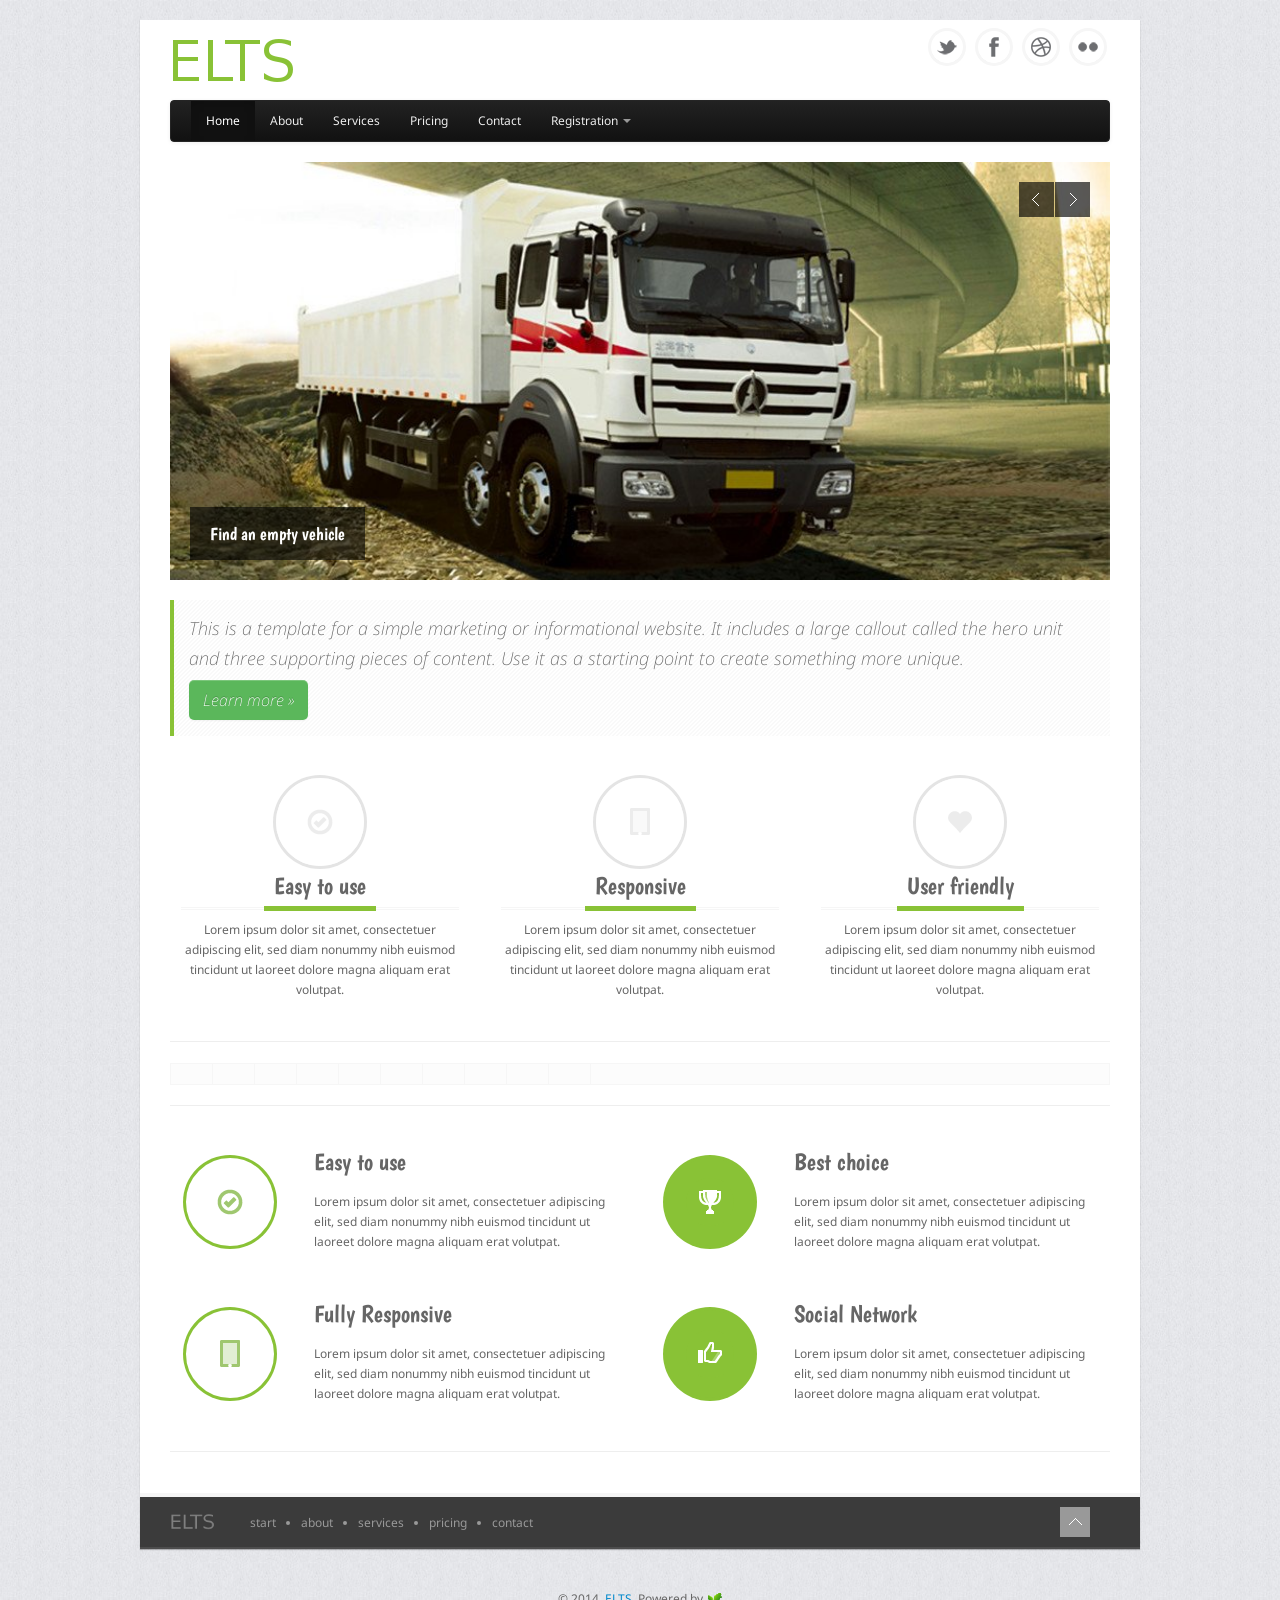
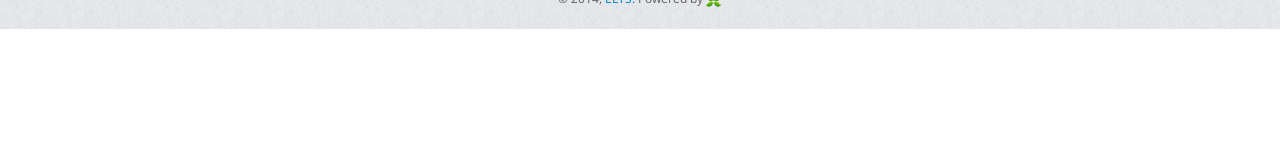
<file: elts_lorry/index.html>
<!DOCTYPE html>
<html lang="en">
<head>

	<!-- start: Meta -->
	<meta charset="utf-8">
	<title>ELTS</title> 
	<meta name="description" content="FreeME:Bootstrap Theme"/>
	<meta name="keywords" content="Template, Theme, web, html5, css3" />
	<meta name="author" content="Łukasz Holeczek from creativeLabs"/>
	<!-- end: Meta -->
	
	<!-- start: Mobile Specific -->
	<meta name="viewport" content="width=device-width, initial-scale=1, maximum-scale=1">
	<!-- end: Mobile Specific -->
	
	<!-- start: Facebook Open Graph -->
	<meta property="og:title" content=""/>
	<meta property="og:description" content=""/>
	<meta property="og:type" content=""/>
	<meta property="og:url" content=""/>
	<meta property="og:image" content=""/>
	<!-- end: Facebook Open Graph -->

    <!-- start: CSS -->
    <link href="css/bootstrap.css" rel="stylesheet">
    <link href="css/bootstrap-responsive.css" rel="stylesheet">
	<link href="css/style.css" rel="stylesheet">
	<link rel="stylesheet" type="text/css" href="http://fonts.googleapis.com/css?family=Droid+Sans:400,700">
	<link rel="stylesheet" type="text/css" href="http://fonts.googleapis.com/css?family=Droid+Serif">
	<link rel="stylesheet" type="text/css" href="http://fonts.googleapis.com/css?family=Boogaloo">
	<link rel="stylesheet" type="text/css" href="http://fonts.googleapis.com/css?family=Economica:700,400italic">
	<!-- end: CSS -->

    <!-- Le HTML5 shim, for IE6-8 support of HTML5 elements -->
    <!--[if lt IE 9]>
      <script src="http://html5shim.googlecode.com/svn/trunk/html5.js"></script>
    <![endif]-->

</head>
<body>
	
	<!--start: Wrapper -->
	<div id="wrapper">
		
		<!--start: Container -->
		<div class="container">
		
		
			<!--start: Header -->
			<header>
			
				<!--start: Row -->
				<div class="row">
					
					<!--start: Logo -->
					<div class="logo span4">
						<a class="brand" href="#"><img src="img/ELTS-logo.png"></a>
					</div>
					<!--end: Logo -->
					
					<!--start: Social Links -->
					<div class="span8">
						<div id="social-links">
							<ul class="social-small-grid">
								<li>
									<div class="social-small-item">				
										<div class="social-small-info-wrap">
											<div class="social-small-info">
												<div class="social-small-info-front social-small-twitter">
													<a href="http://twitter.com"></a>
												</div>
												<div class="social-small-info-back social-small-twitter-hover">
													<a href="http://twitter.com"></a>
												</div>	
											</div>
										</div>
									</div>
								</li>
								<li>
									<div class="social-small-item">				
										<div class="social-small-info-wrap">
											<div class="social-small-info">
												<div class="social-small-info-front social-small-facebook">
													<a href="http://facebook.com"></a>
												</div>
												<div class="social-small-info-back social-small-facebook-hover">
													<a href="http://facebook.com"></a>
												</div>	
											</div>
										</div>
									</div>
								</li>
								<li>
									<div class="social-small-item">				
										<div class="social-small-info-wrap">
											<div class="social-small-info">
												<div class="social-small-info-front social-small-dribbble">
													<a href="http://dribbble.com"></a>
												</div>
												<div class="social-small-info-back social-small-dribbble-hover">
													<a href="http://dribbble.com"></a>
												</div>	
											</div>
										</div>
									</div>
								</li>
								<li>
									<div class="social-small-item">				
										<div class="social-small-info-wrap">
											<div class="social-small-info">
												<div class="social-small-info-front social-small-flickr">
													<a href="http://flickr.com"></a>
												</div>
												<div class="social-small-info-back social-small-flickr-hover">
													<a href="http://flickr.com"></a>
												</div>	
											</div>
										</div>
									</div>
								</li>
							</ul>
						</div>
					</div>
					<!--end: Social Links -->
					
				</div>
				<!--end: Row -->
						
			</header>
			<!--end: Header-->
			
			<!--start: Navigation-->	
			<div class="navbar navbar-inverse">
    			<div class="navbar-inner">
        			<div class="container">
          				<a class="btn btn-navbar" data-toggle="collapse" data-target=".nav-collapse">
            				<span class="icon-bar"></span>
            				<span class="icon-bar"></span>
            				<span class="icon-bar"></span>
          				</a>
          				<div class="nav-collapse collapse">
            				<ul class="nav">
              					<li class="active"><a href="#">Home</a></li>
              					<li><a href="#">About</a></li>
								<li><a href="#">Services</a></li>
								<li><a href="#">Pricing</a></li>
              					<li><a href="#">Contact</a></li>
              					<li class="dropdown">
                					<a href="#" class="dropdown-toggle" data-toggle="dropdown">Registration <b class="caret"></b></a>
                					<ul class="dropdown-menu">
                  						<li><a href="http://localhost/elts_lorry/registration/owner">Vehicle Owner</a></li>
                  						<li><a href="http://localhost/elts_lorry/registration/agent">Vehicle Agent</a></li>
                  						<li><a href="http://localhost/elts_lorry/registration/client">Vehicle Seeker</a></li>                  						
                					</ul>
              					</li>
            				</ul>
          				</div>
        			</div>
      			</div>
    		</div>
			<!--end: Navigation-->
			
		</div>
		<!--end: Container-->
				
		<!--start: Container -->
    	<div class="container">
	
			<!-- start: Flexslider -->
			<div class="slider">
			
				<div class="flexslider">
					<ul class="slides">

						<li>
							<img src="img/slider/banner1.jpg" alt="" />
							<div class="slide-caption n hidden-phone">
								<h3>Find an empty vehicle</h3>
								<p>
									
								</p>
							</div>
						</li>

						<li>
							<img src="img/slider/banner2.jpg" alt="" />
							<div class="slide-caption hidden-phone">
								<h3>Load your goods</h3>
								<p>
									
								</p>
							</div>
						</li>

						<li>
							<img src="img/slider/banner3.jpg" alt="" />
                            <div class="slide-caption hidden-phone">
								<h3>Deliver goods to clients</h3>
								<p>
									
								</p>
							</div>
						</li>

					</ul>
				</div>
			
			</div>
			<!-- end: Flexslider -->

      		<!-- start: Hero Unit - Main hero unit for a primary marketing message or call to action -->
      		<div class="hero-unit">
        		<p>
					This is a template for a simple marketing or informational website. It includes a large callout called the hero unit and three supporting pieces of content. Use it as a starting point to create something more unique.
				</p>
        		<p><a class="btn btn-success btn-large">Learn more &raquo;</a></p>
      		</div>
			<!-- end: Hero Unit -->

      		<!-- start: Row -->
      		<div class="row">
	
        		<div class="span4">
          			<div class="icons-box">
						<i class="ico-ok circle big"></i>
						<div class="title"><h3>Easy to use</h3></div>
						<p>
							Lorem ipsum dolor sit amet, consectetuer adipiscing elit, sed diam nonummy nibh euismod tincidunt ut laoreet dolore magna aliquam erat volutpat.
						</p>
						<div class="clear"></div>
					</div>
        		</div>

        		<div class="span4">
          			<div class="icons-box">
						<i class="ico-ipad circle big"></i>
						<div class="title"><h3>Responsive</h3></div>
						<p>
							Lorem ipsum dolor sit amet, consectetuer adipiscing elit, sed diam nonummy nibh euismod tincidunt ut laoreet dolore magna aliquam erat volutpat.
						</p>
						<div class="clear"></div>
					</div>
        		</div>

        		<div class="span4">
          			<div class="icons-box">
						<i class="ico-heart circle big"></i>
						<div class="title"><h3>User friendly</h3></div>
						<p>
							Lorem ipsum dolor sit amet, consectetuer adipiscing elit, sed diam nonummy nibh euismod tincidunt ut laoreet dolore magna aliquam erat volutpat.
						</p>
						<div class="clear"></div>
					</div>
        		</div>

      		</div>
			<!-- end: Row -->
      		
			<hr>
		
			<!-- start Clients List -->	
			<div class="clients-carousel">
		
				<ul class="slides clients">
					<li><img src="img/logos/1.png" alt=""/></li>
					<li><img src="img/logos/2.png" alt=""/></li>	
					<li><img src="img/logos/3.png" alt=""/></li>
					<li><img src="img/logos/4.png" alt=""/></li>
					<li><img src="img/logos/5.png" alt=""/></li>
					<li><img src="img/logos/6.png" alt=""/></li>
					<li><img src="img/logos/7.png" alt=""/></li>
					<li><img src="img/logos/8.png" alt=""/></li>
					<li><img src="img/logos/9.png" alt=""/></li>
					<li><img src="img/logos/10.png" alt=""/></li>		
				</ul>
		
			</div>
			<!-- end Clients List -->
		
			<hr>
			
			<!-- start: Row -->
			<div class="row">
				
				<!-- start: Icon Boxes -->
				<div class="icons-box-vert-container">

					<!-- start: Icon Box Start -->
					<div class="span6">
						<div class="icons-box-vert">
							<i class="ico-ok ico-color circle-color big"></i>
							<div class="icons-box-vert-info">
								<h3>Easy to use</h3>
								<p>Lorem ipsum dolor sit amet, consectetuer adipiscing elit, sed diam nonummy nibh euismod tincidunt ut laoreet dolore magna aliquam erat volutpat.</p>
							</div>
							<div class="clear"></div>
						</div>
					</div>
					<!-- end: Icon Box-->

					<!-- start: Icon Box Start -->
					<div class="span6">
						<div class="icons-box-vert">
							<i class="ico-cup  ico-white circle-color-full big-color"></i>
							<div class="icons-box-vert-info">
								<h3>Best choice</h3>
								<p>Lorem ipsum dolor sit amet, consectetuer adipiscing elit, sed diam nonummy nibh euismod tincidunt ut laoreet dolore magna aliquam erat volutpat.</p>
							</div>
							<div class="clear"></div>
						</div>
					</div>
					<!-- end: Icon Box -->

					<!-- start: Icon Box Start -->
					<div class="span6">
						<div class="icons-box-vert">
							<i class="ico-ipad ico-color circle-color big"></i>
							<div class="icons-box-vert-info">
								<h3>Fully Responsive</h3>
								<p>Lorem ipsum dolor sit amet, consectetuer adipiscing elit, sed diam nonummy nibh euismod tincidunt ut laoreet dolore magna aliquam erat volutpat.</p>
							</div>
							<div class="clear"></div>
						</div>
					</div>
					<!-- end: Icon Box -->

					<!-- start: Icon Box Start -->
					<div class="span6">
						<div class="icons-box-vert">
							<i class="ico-thumbs-up  ico-white circle-color-full big-color"></i>
							<div class="icons-box-vert-info">
								<h3>Social Network</h3>
								<p>Lorem ipsum dolor sit amet, consectetuer adipiscing elit, sed diam nonummy nibh euismod tincidunt ut laoreet dolore magna aliquam erat volutpat.</p>
							</div>
							<div class="clear"></div>
						</div>
					</div>
					<!-- end: Icon Box -->

				</div>
				<!-- end: Icon Boxes -->
				<div class="clear"></div>
			</div>
			<!-- end: Row -->
			
			<hr>
			
		</div>
		<!--end: Container-->
				
		<!--start: Container -->
    	<div class="container">		

      		<!-- start: Footer Menu -->
			<div id="footer-menu" class="hidden-tablet hidden-phone">

				<!-- start: Container -->
				<div class="container">
				
					<!-- start: Row -->
					<div class="row">

						<!-- start: Footer Menu Logo -->
						<div class="span1">
							<div id="footer-menu-logo">
								<a href="#"><img src="img/elts-footer-menu.png" alt="logo" /></a>
							</div>
						</div>
						<!-- end: Footer Menu Logo -->

						<!-- start: Footer Menu Links-->
						<div class="span10">
						
							<div id="footer-menu-links">

								<ul id="footer-nav">

									<li><a href="default.aspx">Start</a></li>

									<li><a href="#">About</a></li>

									<li><a href="#">Services</a></li>

									<li><a href="#">Pricing</a></li>
								
									<li><a href="#">Contact</a></li>

								</ul>

							</div>
						
						</div>
						<!-- end: Footer Menu Links-->

						<!-- start: Footer Menu Back To Top -->
						<div class="span1">
							
							<div id="footer-menu-back-to-top">
								<a href="#"></a>
							</div>
					
						</div>
						<!-- end: Footer Menu Back To Top -->
				
					</div>
					<!-- end: Row -->
				
				</div>
				<!-- end: Container  -->	

			</div>	
			<!-- end: Footer Menu -->

			
	
		</div>
		<!-- end: Container  -->

	</div>
	<!-- end: Wrapper  -->


	<!-- start: Copyright -->
	<div id="copyright">
	
		<!-- start: Container -->
		<div class="container">
		
				<p>
					&copy; 2014, <a href="http://bootstrapmaster.com" alt="Bootstrap Themes">ELTS. </a> Powered by <a href="http://www.rtlxgroups.com" title=""> <img src="img/rtlx-logo.png" alt="RTLx Groups" /></a>
				</p>
	
		</div>
		<!-- end: Container  -->
		
	</div>	
	<!-- end: Copyright -->

<!-- start: Java Script -->
<!-- Placed at the end of the document so the pages load faster -->
<script src="js/jquery-1.8.2.js"></script>
<script src="js/bootstrap.js"></script>
<script src="js/flexslider.js"></script>
<script src="js/carousel.js"></script>
<script def src="js/custom.js"></script>
<!-- end: Java Script -->

</body>
</html>
</file>
<file: elts_lorry/css/style.css>
/*!
* Author: Łukasz Holeczek
* Template: FreeME - HTML5 Responsive Bootstrap Theme
* Version: 1.0.0 
* Bootstrap version: 2.1.1
* Copyright 2013 creativeLabs
* www: http://bootstrapmaster.com
* mail: lukasz@bootstrapmaster.com
* You can dowload this theme on WrapBootstrap: http://bootstrapmaster.com
* You can find our other themes on: http://bootstrapmaster.com
*/


/* Import Section
=================================================================== */
@import url("icons.css");				/* Icons. */
@import url("icons-color.css");			/* Icons. */  
@import url("social-icons.css");		/* Social Icons */
@import url("hover.css");				/* Hover CSS3 Effect */

.clear {
	clear:both;
}

body {
	background: url(../img/bg-repeat.jpg);
	font-family: 'Droid Sans';
	font-size: 12px;
	color: #666;
}

h1, h2, h3, h4, h5, h6 {
	font-family: "Boogaloo" !important;
	font-weight: normal;
	color: #666;
}

.title {
	border-bottom: 3px double #f6f6f6;
	margin-bottom: 10px;
}

.title h1, .title h2, .title h3, .title h4, .title h5, .title h6 {
	border-bottom: 5px solid #89c236 !important;
	margin-bottom: -4px !important;
	display: inline-block !important;
	padding: 0px 10px !important;
	margin-left:15px !important;
	margin-right:15px !important;
}

#wrapper {
	background: #fff;
	-webkit-box-shadow: 0px 1px 1px rgba(0,0,0,.25);
	   -moz-box-shadow: 0px 1px 1px rgba(0,0,0,.25);
		    box-shadow: 0px 1px 1px rgba(0,0,0,.25);
}

/* #Lists
================================================== */
	ul, ol { margin: 0; }
	ul { list-style: none outside; }
	ol { list-style: decimal; }
	ol, ul.square, ul.circle, ul.disc { margin-left: 30px; }
	ul.square { list-style: square outside; }
	ul.circle { list-style: circle outside; }
	ul.disc { list-style: disc outside; }
	ul ul, ul ol,
	ol ol, ol ul {}
	ul ul li, ul ol li,
	ol ol li, ol ul li {}



/* Header
=================================================================== */
	
header {
	height: 80px;
	background: #fff;
}

.logo img {
	margin-top:15px;
}

#social-links {
	margin-top:5px;
	float: right;
}

.navbar, 
.navbar-inner, 
.nav {
	/*background: #333 !important;  sathya*/ 
}

.navbar .nav > li > a {
  color: #eee;

}

.navbar .nav > li > a:focus,
.navbar .nav > li > a:hover {
  background-color: #89c236 !important;	
  color: #fff;
}

.navbar .nav > .active > a:hover,
.navbar .nav > .active > a:focus {
  color: #fff;
  text-decoration: none;
  background-color: #89c236 !important;	
  -webkit-box-shadow: inset 0 3px 8px rgba(0, 0, 0, 0.125);
     -moz-box-shadow: inset 0 3px 8px rgba(0, 0, 0, 0.125);
          box-shadow: inset 0 3px 8px rgba(0, 0, 0, 0.125);
}

.dropdown-menu li > a:hover,
.dropdown-menu li > a:focus,
.dropdown-submenu:hover > a {
  color: #ffffff;
  background: #89c236 !important;	
}

.dropdown-menu .active > a,
.dropdown-menu .active > a:hover {
  color: #ffffff;
  background: #89c236 !important;	
}


/* Flexslider
=================================================================== */

/* Browser Resets
=================================================================== */
.flex-container a:active,
.flexslider a:active,
.flex-container a:focus,
.flexslider a:focus  {outline: none;}
.slides,
.flex-control-nav,
.flex-direction-nav {margin: 0; padding: 0; list-style: none;} 


/* Necessary Styles
=================================================================== */
.flexslider {margin: 0; padding: 0;}

/* Hide the slides before the JS is loaded. Avoids image jumping */
.flexslider .slides > li {position: relative;  zoom: 1; display: none; -webkit-backface-visibility: hidden;}
.flexslider .slides img {width: 100%; display: block;}
.flex-pauseplay span {text-transform: capitalize;}

/* Suggested container for "Slide" animation setups. Can replace this with your own, if you wish */
.flexslider {position: relative;  zoom: 1; z-index: 50;}

/* Clearfix for the .slides element */
.slides:after {content: "."; display: block; clear: both; visibility: hidden; line-height: 0; height: 0;} 
html[xmlns] .slides {display: block;} 
* html .slides {height: 1%;}

/* No JavaScript Fallback */
/* If you are not using another script, such as Modernizr, make sure you
 * include js that eliminates this class on page load */
.no-js .slides > li:first-child {display: block;}


/* Default Styles
=================================================================== */
.flexslider {
	background: #fff;
	zoom: 1;
}

.ie7 .flexslider {margin-bottom: -30px;}

.flex-viewport {max-height: 2000px;}
.loading .flex-viewport {max-height: 300px;}
.flexslider .slides {zoom: 1;}


/* Direction Nav
=================================================================== */

.flex-direction-nav a {
	width: 35px;
	height: 35px;
	display: block;
	background-color: #555;
	top: 20px;
	right: 20px;
	float: none;
	position: absolute;
	cursor: pointer;
	text-indent: -9999px;
	background-color: #222;
	background: rgba(0, 0, 0, 0.65);
	*bottom: 50px;
	-webkit-transition: all 0.1s ease-in-out;
	-moz-transition: all 0.1s ease-in-out;
	-o-transition: all 0.1s ease-in-out;
	-ms-transition: all 0.1s ease-in-out;
	transition: all 0.1s ease-in-out;
}

.flex-direction-nav .flex-next {
	background-image: url(../img/slider-control-right.png);
	background-repeat: no-repeat;
	background-position: 52% 50%;
}

.flex-direction-nav .flex-prev {
	margin-right: 36px;
	background-image: url(../img/slider-control-left.png);
	background-repeat: no-repeat;
	background-position: 48% 50%;
}

.flex-direction-nav .flex-prev:hover,
.flex-direction-nav .flex-next:hover {
	background-color:#72b626;
	opacity: 1;
}

.subpage .flex-direction-nav a {bottom: 0px; right: 0px; *bottom: 30px;}


/* Control Nav
=================================================================== */
.flex-control-nav {
	width: 100%;
	position: absolute;
	bottom: -30px;
	text-align: center;
}
	
.flex-control-nav li {
	margin: 0 3px 0 0;
	display: inline-block;
	zoom: 1;
	*display: inline;
}
	
.flex-control-paging li a {
	width: 14px;
	height: 14px;
	display: block;
	background: #c8c8c8;
	cursor: pointer;
	text-indent: -9999px;
	-webkit-border-radius: 20px;
	-moz-border-radius: 20px;
	-o-border-radius: 20px;
	border-radius: 20px;
}
	
.flex-control-paging li a:hover,
.flex-control-paging li a.flex-active {
	background: #505050;
}
	
.flex-control-paging li a.flex-active {
	cursor: default;
}


/* Caption
=================================================================== */
.slide-caption {
	width: auto;
	max-width: 30%;
	padding: 10px 20px;
	margin: 0 0 0px 0px;
	position: absolute;
	display: block;
	left: 20px;
	bottom: 20px;
	background-color: #222;
	background: rgba(0, 0, 0, 0.7);
}

.slide-caption.n {background-color: #222; background: rgba(0, 0, 0, 0.6);}
	
.slide-caption h3 {
	color: #fff;
	font-size: 18px;
	margin:0;
	line-height: 33px;
}
	
.slide-caption p {
	margin:0;
	line-height: 19px;
	color: #bbb;
}

/* Notice
====================================================================== */

.hero-unit {
	background: #fff url(../img/bg-k10.png);
	border-left: 4px solid #89c236;
	padding: 13px 13px 13px 15px;
	font-style: italic;
	margin: 20px auto;
	-webkit-border-radius: 0px;
     -moz-border-radius: 0px;
          border-radius: 0px;
	font-size: 14px !important;
}

/* Icon Boxes
=================================================================== */
.icons-box-container {
	float:left;
}

.icons-boxes-container {
	float:left;
}

.icons-box {
	text-align: center;
	border: 1px solid #fff;
	padding: 20px 10px 10px 10px;
}

.icons-box:hover {
	background: #fcfcfc;
	border: 1px solid #f6f6f6;
}

.icons-box h3 {
	margin: 0 auto;
	padding-top: 10px;
	border-bottom: 3px double #f6f6f6;
	margin-bottom: 10px;
}

.icons-box p {
	float: left;
}

.icons-box i {
	float: left;
	margin: -2px 0 0px 0;
}

.icons-box i.circle {
	float: none !important;
	margin: 0 auto !important;
}

.icons-box i.circle-color {
	float: none !important;
	margin: 0 auto !important;
}

.icons-box i.circle-color-full {
	float: none !important;
	margin: 0 auto !important;
}

.circle {
	-webkit-border-radius: 50em;
	-moz-border-radius: 50em;
	border-radius: 50em;
	-webkit-box-shadow: 0px 0px 0px 3px rgba(0,0,0,1);
	   -moz-box-shadow: 0px 0px 0px 3px rgba(0,0,0,1);
		    box-shadow: 0px 0px 0px 3px rgba(0,0,0,1);
	margin: 0 auto;
	opacity: .1;
}

.big {
	border: 20px solid #fff !important;
}

.ico-color {
	background-image: url("../img/icons/green/glyphicons.png");
	opacity: 1;
}

.mini-color {
  background-image: url("../img/icons/green/glyphicons-mini.png");
  opacity: 1;
}

.circle-color {
	background-color: #fff;
	-webkit-border-radius: 50em;
	-moz-border-radius: 50em;
	border-radius: 50em;
	-webkit-box-shadow: 0px 0px 0px 3px #89c236;
	   -moz-box-shadow: 0px 0px 0px 3px #89c236;
		    box-shadow: 0px 0px 0px 3px #89c236;
	margin: 0 auto;
	opacity: 1;
}

.circle-color-full {
	background-color: #89c236;
	-webkit-border-radius: 50em;
	-moz-border-radius: 50em;
	border-radius: 50em;
	-webkit-box-shadow: 0px 0px 0px 3px #89c236;
	   -moz-box-shadow: 0px 0px 0px 3px #89c236;
		    box-shadow: 0px 0px 0px 3px #89c236;
	margin: 0 auto;
	opacity: 1;
}

.big-color {
	border: 20px solid #89c236 !important;
}



/* Icon Boxes Vert
=================================================================== */
.icons-box-vert-container {
	float:left;
}

.icons-boxes-vert-container {
	float:left;
}

.icons-box-vert {
	border: 1px solid #fff;
	padding: 30px 15px 10px 15px;
}

.icons-box-vert:hover {
	background: #fcfcfc;
	border: 1px solid #f6f6f6;
}

.icons-box-vert-info {
	float: right;
	margin-top: -6px;
	margin-bottom: 6px;
	margin-left: 20px;
	width: 70%;
}

.icons-box-vert h3 {
	float: left;
	margin-top: -10px;
}

.icons-box-vert p {
	float: left !important;
}

.icons-box-vert i {
	float: left;
}

.icons-box-vert i.circle {
	float: left !important;
}

.icons-box-vert i.circle {
	-webkit-border-radius: 50em;
	-moz-border-radius: 50em;
	border-radius: 50em;
	-webkit-box-shadow: 0px 0px 0px 3px rgba(0,0,0,1);
	   -moz-box-shadow: 0px 0px 0px 3px rgba(0,0,0,1);
		    box-shadow: 0px 0px 0px 3px rgba(0,0,0,1);
	opacity: .1;
}

.icons-left {
	float: left;
}

/* About
=================================================================== */
.team-name {
	padding: 15px 0;
	border-bottom: 1px solid #e9e9e9;
	margin-bottom: 15px;
	font-family: "Boogaloo";
	font-size: 18px;
	text-align: center;

}

.team-name span {
	font-size: 12px;
	font-weight: normal;
	color: #888;
}

.team-about p {
	padding: 0 0 15px 0;
	border-bottom: 1px solid #e9e9e9;
	margin-bottom: 15px;
}

/* Testimonial's Carousel
=================================================================== */
.testimonial-container {
	position: relative;
}

.testimonials {
	background: #fff;
	border: 1px solid #f6f6f6;
	padding: 20px;
	line-height: 21px;
	-webkit-box-shadow:  0px 1px 1px 0px rgba(180, 180, 180, 0.1);
	box-shadow:  0px 1px 1px 0px rgba(180, 180, 180, 0.1);
}

.testimonials-bg {
	margin-top: -1px;
	display: block;
	width: 200px;
	height: 30px;
}	

.testimonials-author {
	color: #666;
	float: right;
	display: block;
	margin-top: -23px;
	margin-bottom: 20px;
}

.testimonials-author span {
	color:#a0a0a0
}

/* Carousel */
.carousel-disabled,
.mr-rotato-disabled,
.mr-rotato-next, 
.mr-rotato-prev {
	border: 1px solid #f6f6f6;
	display: inline-block;
	margin-right: 1px;
	height: 21px;
	width: 21px;
	-webkit-box-shadow:  0px 1px 1px 0px rgba(180, 180, 180, 0.1);
	box-shadow:  0px 1px 1px 0px rgba(180, 180, 180, 0.1);
	-webkit-transition: all 0.1s ease-in-out;
	-moz-transition: all 0.1s ease-in-out;
	-o-transition: all 0.1s ease-in-out;
	-ms-transition: all 0.1s ease-in-out;
	transition: all 0.1s ease-in-out;
	display: block;
	position: absolute;
	margin-top: -40px;
}

.mr-rotato-next {
	background: url(../img/testimonials-right-01.png) no-repeat 50%;
	background-color: #fff;
	right: -1px;
	z-index: 6;
}

.mr-rotato-prev {
	background: url(../img/testimonials-left-01.png) no-repeat 50%;
	background-color: #fff;
	right: 25px;
	-webkit-box-shadow:  3px 0px 0px 0px #fff;
	box-shadow:  3px 0px 0px 0px #fff;
	z-index: 5;
}

.mr-rotato-next:hover {
	background: url(../img/testimonials-right-02.png) no-repeat 50%;
}

.mr-rotato-prev:hover {
	background: url(../img/testimonials-left-02.png) no-repeat 50%;
}

.mr-rotato-prev:hover,
.mr-rotato-next:hover {
	background-color: #72b626;
	border-color: #72b626;
}


/* Tabs
=================================================================== */
.tabs-nav {
	list-style: none;
	margin: 0;
	overflow: hidden;
	padding: 0;
	width: 100%;
}

.tabs-nav li {
	float: left;
	line-height: 34px;
	overflow: hidden;
	padding: 0;
	position: relative;
	margin: 0 0 -1px 0;
}


.tabs-nav li a {
	background-color: #fcfcfc;
	border: 1px solid #f6f6f6;
	border-right: none;
	border-bottom: 1px solid #f6f6f6;
	color: #888;
	display: block;
	letter-spacing: 0;
	outline: none;
	padding: 0 16px;
	text-decoration: none;
}

.ie7 .tabs-nav li a {height: 35px;}

.tabs-nav li:first-child a {border-left: 1px solid #f6f6f6;}
.tabs-nav li:last-child a {border-right: 1px solid #f6f6f6;}

.tabs-nav li.active a {	color: #444; font-weight: bold;}
.tabs-nav li.active a i {opacity: 1; filter: alpha(opacity=100);}
.tabs-nav li i {opacity: 0.5; filter: alpha(opacity=50);}
				
.tabs-nav li a:hover  {background: #fff;}

.tabs-nav li.active a {
	background: #fff;
	border-bottom: 2px solid #fff;
}
.tabs-container {
	border: 1px solid #f6f6f6;
	margin: -1px 0 20px;
	overflow: hidden;
	width: 100%;
	line-height: 19px;
	-webkit-box-shadow:  0px 1px 1px 0px rgba(180, 180, 180, 0.1);
	box-shadow:  0px 1px 1px 0px rgba(180, 180, 180, 0.1);
}

.tab-content {padding: 20px;}


/* Progress Bar
=================================================================== */
.progress-bar h5 {
	margin-bottom:6px;
}

.progress-bar li {
	margin-bottom:12px;
	list-style: none;
}

.meter { 
	height: 23px; 
	position: relative;
	background: #fcfcfc;
}

.meter > span {
	display: block;
	height: 100%;
	position: relative;
	overflow: hidden;
}

.meter > span:after, .animate > span > span {
	content: "";
	position: absolute;
	top: 0; 
	left: 0; 
	bottom: 0; 
	right: 0;
	overflow: hidden;
}

.meter > span:after, 
.animate > span > spans li.current {
	background:#89c236;
}

/* Dropcaps
=================================================================== */
.dropcap {
	background: #fcfcfc;
	color: #666;
	display: inline-block;
	float: left;
	font-size: 23px;
	font-weight: 600;
	height: 36px;
	line-height: 36px;
	margin: 0 7px 0 0;
	text-align: center;
	width: 36px;
	border: 1px solid #f6f6f6;
}

	.dropcap.dark {
		background: #3a3a3a;
		color: #fff;
	}
	
	.dropcap.color {
		background: #89c236;
		color: #fff;
	}


/* Clients List
=================================================================== */

.clients-carousel {
	border: 1px solid #f6f6f6;
}

.clients-carousel li {
	
	float: left;
	width: 120px;
	padding: 0px 20px;
	overflow: hidden;
	border-right: 1px solid #f6f6f6;
	margin-left: 1px;
	
}

.clients-carousel ul.clients {
	background: #fcfcfc;
}

.clients-carousel li img {
	float: none !important;
	margin: 0 auto !important;
    /*filter: url(filters.svg#grayscale); /* Firefox 3.5+ */
    filter: gray; /* IE6-9 */
    -webkit-filter: grayscale(1); /* Google Chrome & Safari 6+ */
  	-webkit-transform: scale(1);
   	-moz-transform: scale(1);
   	-o-transform: scale(1);
   	-ms-transform: scale(1);
   	transform: scale(1);
}

.clients-carousel li:hover {
	background: #fafafa;
}

.clients-carousel li img:hover {
    filter: none;
    -webkit-filter: grayscale(0);
   -webkit-transform: scale(1);
   -moz-transform: scale(1);
   -o-transform: scale(1);
   -ms-transform: scale(1);
   transform: scale(1);
   -webkit-transition: all 0.2s ease-in-out;
   -moz-transition: all 0.2s ease-in-out;
   -o-transition: all 0.2s ease-in-out;
   -ms-transition: all 0.2s ease-in-out;
   transition: all 0.2s ease-in-out;
}

/* Pricing Tables
=================================================================== */
.five-tables .pricing-table {
	width: 187px;
}
	
.four-tables .pricing-table {
	width: 234px;
}
	
.three-tables .pricing-table {
	width: 312px;
}

.two-tables .pricing-table {
	width: 469px;
}

.pricing-table {
	float: left;
	margin: 1px 0 0 1px;
}

.pricing-table h3 {
	font-size: 16px;
	text-align: center;
	color: #fff;
	padding: 6px 0;
	margin: 0;
}

.pricing-table li {
	color: #888;
	background: #fff;
	text-align: center;
	padding: 11px 0;
	border-bottom: 1px solid #fff;
}

.pricing-table li:nth-child(2n) {
	background: #f6f6f6;
}
	
.pricing-table h4 {
	padding:0 0 10px
}

a.buy {
	text-align: center;
	display: block;
	color: #fff;
	padding: 12px 0;
	font-weight: bold;
	font-size: 14px;
	-webkit-transition: all 0.1s ease-in-out;
	-moz-transition: all 0.1s ease-in-out;
	-o-transition: all 0.1s ease-in-out;
	-ms-transition: all 0.1s ease-in-out;
	transition: all 0.1s ease-in-out;
}

a.buy:hover {
	opacity: 0.9;
	filter: alpha(opacity=90);
}

/* Table
=================================================================== */
.pricing-table h3,
.pricing-table h4 {
	color: #fff;
	margin: 0;
}

.pricing-table h4 {
	padding: 15px 0;
}

.price,
.time {
	display: block;
	text-align: center;
	line-height: 24px;
}

.price {
	font-size: 24px;
	font-weight: normal;
}

.time {
	font-size: 12px;
	font-weight: normal;
}

/* Color Schemes
=================================================================== */

/* Color - 1 */
.pricing-table .color-cccddd h3, .color-cccddd .buy {background-color: #ccc;}
.pricing-table .color-cccddd h4 {background-color: #ddd;}

/* Color - 2 */
.pricing-table .color-666777 h3, .color-666777 .buy {background-color: #666;}
.pricing-table .color-666777 h4 {background-color: #777;}

/* Color - 3 */
.pricing-table .color-custom h3, .color-custom .buy {background-color: #111; padding: 15px 0;}
.pricing-table .color-custom h4 {background-color: #222; padding: 35px 0;}

.color-custom {
	margin-top:-57px;
	-webkit-box-shadow: 0px 2px 5px rgba(0,0,0,.5);
    box-shadow: 0px 2px 5px rgba(0,0,0,.5);
}

.pricing-table {
	position: relative !important;
	z-index: 5 !important;
	margin: 60px 0px;
}

.pricing-table.best-option {
	position: relative !important;
	z-index: 6 !important;
}

.pricing-table .color-custom h3, .color-custom .buy {background-color: #80a859;}
.pricing-table .color-custom h4 {background-color: #89c236;}


/* Google Map
=================================================================== */
#google-map {
	position: relative;
	padding: 0px;
	padding-bottom: 110%;
	height: 0;
	overflow: hidden;
}

/* Footer
====================================================================== */
#footer-menu {
	height: 50px;
	background: #3b3b3b;
	border-top: 4px solid #f6f6f6;
	border-bottom: 2px solid #4d4d4d;
	margin-top: 20px;
}

#footer-menu-logo img {
	margin-top: 16px;
}

#footer-menu-links {
	display: block;
	float: left;
	max-height: 52px;
	margin: 6px 0 6px 0;

}

#footer-menu-links ul,
#footer-menu-links li {
	list-style: disc;
	color:#999999;
	padding:0;
	margin:0;
}

#footer-menu-links li:first-child {
	list-style: none;
}


#footer-menu-links ul li{
	float:left;
	position:relative;
	z-index: 100;
	-webkit-transition: all 0.3s ease-in-out;
	-moz-transition: all 0.3s ease-in-out;
	-o-transition: all 0.3s ease-in-out;
	-ms-transition: all 0.3s ease-in-out;
	transition: all 0.3s ease-in-out;
}

#footer-menu-links ul li a { 
	display: inline-block;
	color: #999999;
	text-decoration: none;
	font-size: 12px;
	font-family: 'Droid Sans';
	text-transform: lowercase;
	padding: 10px 15px 10px 0px;
	margin: 0px 10px 0px 0px;
	-webkit-transition: all 0.3s ease-in-out;
	-moz-transition: all 0.3s ease-in-out;
	-o-transition: all 0.3s ease-in-out;
	-ms-transition: all 0.3s ease-in-out;
	transition: all 0.3s ease-in-out;
	
}

#footer-menu-links ul li:first-child a { 

}

#footer-menu-links ul li a:hover {
	color: #fff;
	-webkit-transition: all 0.3s ease-in-out;
	-moz-transition: all 0.3s ease-in-out;
	-o-transition: all 0.3s ease-in-out;
	-ms-transition: all 0.3s ease-in-out;
	transition: all 0.3s ease-in-out;
}

#footer-menu-back-to-top {
	margin: 10px;
	z-index: 999;
}

#footer-menu-back-to-top a {
	width: 30px;
	height: 30px;
	display: block;
	background-color: #999999;
	background-image: url(../img/scroll-top-top.png);
	background-repeat: no-repeat;
	background-position: 50%;
	-webkit-transition: all 0.1s ease-in-out;
	-moz-transition: all 0.1s ease-in-out;
	-o-transition: all 0.1s ease-in-out;
	-ms-transition: all 0.1s ease-in-out;
	transition: all 0.1s ease-in-out;
}

#footer-menu-back-to-top a:hover {background-color: #aaa;}

#footer {
	background: #444444;
	color: #757575 !important;
	padding: 40px 0px;
	z-index: 1;
	position: relative;
	opacity: 1;
}

#footer, 
#footer p, 
#footer a{ 
	color: #757575 !important;
}

#footer a:hover {
	color: #fff;
}

.no-margin {margin-top: 0;}

#footer h3 {
	padding: 2px 0px !important;
	margin-bottom: 10px;
	color: #999999;
	border-bottom: 3px double #999999;
}

/* Newsletter Form
====================================================================== */

div#newsletter {
	color: #999999;
	margin-left: 10px;
}

div#newsletter p {
	margin: 0px 0px -10px 0px;
}

div#newsletter label {
	font-size: 16px;
	width: 20px;
	display: block;
	position: relative;
	left: 8px;
	top: 33px;
	z-index: 2;
}	

div#newsletter input[type=text] {
	background: #3b3b3b;
	width: 75%;
	float: left;
	border: 1px solid #3b3b3b;
	position: relative;
	z-index: 1;
	padding: 7px 0px 8px 34px;
	-webkit-box-shadow: none;
	   -moz-box-shadow: none;
		    box-shadow: none;
	-webkit-border-top-left-radius: 3px;
	   -moz-border-radius-topleft: 3px;		
			border-top-left-radius: 3px;
	-webkit-border-bottom-left-radius: 3px;
	   -moz-border-radius-bottomleft: 3px;		
			border-bottom-left-radius: 3px;				
}
	
;
		#newsletter input[type=submit] {
	background: #5b5b5b;
	color: #999999;
	width: 25%;
	float: left;
	border: 1px solid #5b5b5b;
	position: relative;
	z-index: 2;
	font-size: 14px;
	padding: 7px 0px 8px 0px;
	margin-top: 0px;
	margin-left: -42px;
	-webkit-border-top-right-radius: 3px;
	   -moz-border-radius-topright: 3px;		
			border-top-right-radius: 3px;
	-webkit-border-bottom-right-radius: 3px;
	   -moz-border-radius-bottomright: 3px;		
			border-bottom-right-radius: 3px;

}

/* Copyright
====================================================================== */

#copyright {
	padding: 20px 0px;
}

#copyright p {
	margin: 0 auto;
	width: 380px;
	text-align: center;
	color: #666;
}

/* Photo Stream
=================================================================== */
.flickr-widget {margin-right: -12px; margin-top: 15px;}
.flickr-widget img {display: block; width: 100%;}
.flickr-widget a:hover {border-color: #505050;}

.flickr-widget a {
	float: left;
	width: 52px;
	height: 52px;
	margin-left: 0px;
	margin-right: 11px;
	margin-bottom: 12px;
	background: #fcfcfc;
	border: 1px solid #f6f6f6;
	padding: 4px;
	-webkit-transition: all 0.1s ease-in-out;
	-moz-transition: all 0.1s ease-in-out;
	-o-transition: all 0.1s ease-in-out;
	-ms-transition: all 0.1s ease-in-out;
	transition: all 0.1s ease-in-out;
}

.ie7 .flickr-widget a {width: 54px; height: 54px;}



/* Higher than 960 (desktop devices)
====================================================================== */
@media only screen and (min-width: 960px) {
	
	#wrapper {
		width: 1000px;
		margin: 20px auto;
	}
	
	#footer-menu {
		padding-left: 30px;
		padding-right: 30px;
		margin-left: -30px;
		margin-right: -30px;
	}
	
	#footer {
		padding-left: 30px;
		padding-right: 30px;
		margin-left: -30px;
		margin-right: -30px;
	}
	
	.flexslider.home {
		min-height: 300px;
	}

}

/* Tablet Portrait (devices and browsers)
====================================================================== */
@media only screen and (min-width: 768px) and (max-width: 959px) {
	
	
	
}

/* All Mobile Sizes (devices and browser)
====================================================================== */
@media only screen and (max-width: 767px) {}

/* Mobile Landscape Size to Tablet Portrait (devices and browsers)
====================================================================== */
@media only screen and (min-width: 480px) and (max-width: 767px) {}

/* Mobile Portrait Size to Mobile Landscape Size (devices and browsers)
=================================================================== */
@media only screen and (max-width: 479px) {}
	
	
.valid_display
{
    color:Red;
}

.valid
{
    color:Red;
}

.lbl_class
{
    font-size:17px;
    font-family:@MS Gothic;
    padding:15px;
}

.center
{
   margin-right:auto;
   margin-left:auto;
}

.log_name
{
    float:right; 
    margin:0; 
    padding:0;
    font-weight:bold;
    background: #333 !important;
    color:#fff;
    padding-left:10px;
    padding-right:10px;
    text-transform:capitalize;
}

.rt
{
    text-align:right;    
}

#tab li {    
    background-color:#fff;   
    font-size:1.5em;
}

#tab li:active {
    background-color:#eee;
    }
</file>
